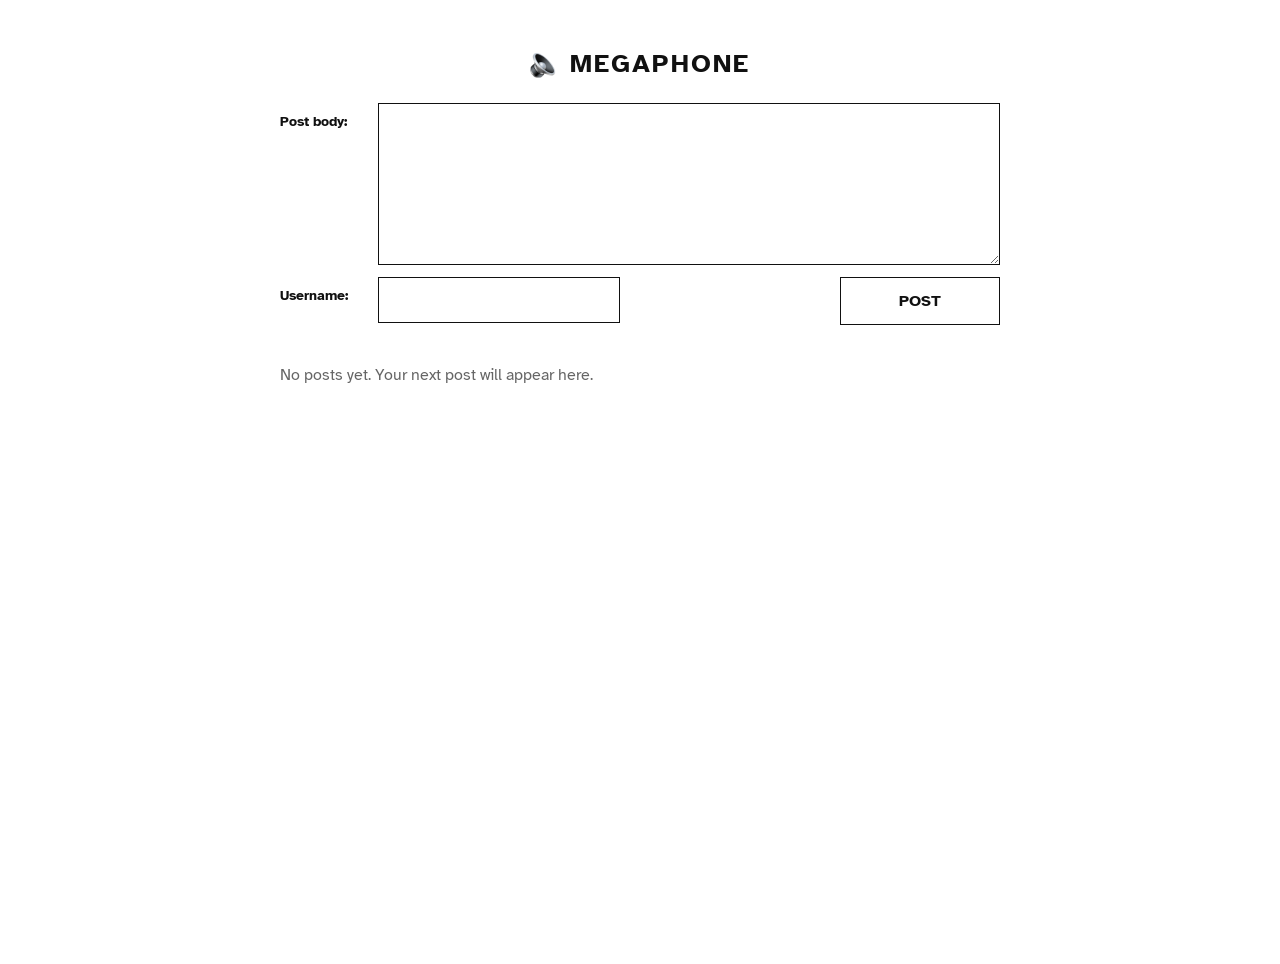
<file: index.html>
<!DOCTYPE html>
<html lang="en">
<head>
    <meta charset="UTF-8">
    <meta name="viewport" content="width=device-width, initial-scale=1.0">
    <title>Megaphone</title>
    <script defer src="script.js"></script>
    <link rel="stylesheet" href="style.css">
    <link rel="shortcut icon" href="megaphone.png" type="image/png">
</head>
<body>
    <h1 class="app-title">
        <img src="megaphone.png" alt="Megaphone icon" class="app-title-icon">
        <span>MEGAPHONE</span>
    </h1>
    <form id="new-post-form">
        <label for="post-body">Post body:</label>
        <textarea name="body" id="post-body" rows="5"></textarea>
        <label for="post-user">Username:</label>
        <input type="text" name="user" id="post-user">
        <button type="submit">POST</button>
    </form>
    <ul id="all-posts"></ul>
</body>
</html>
</file>
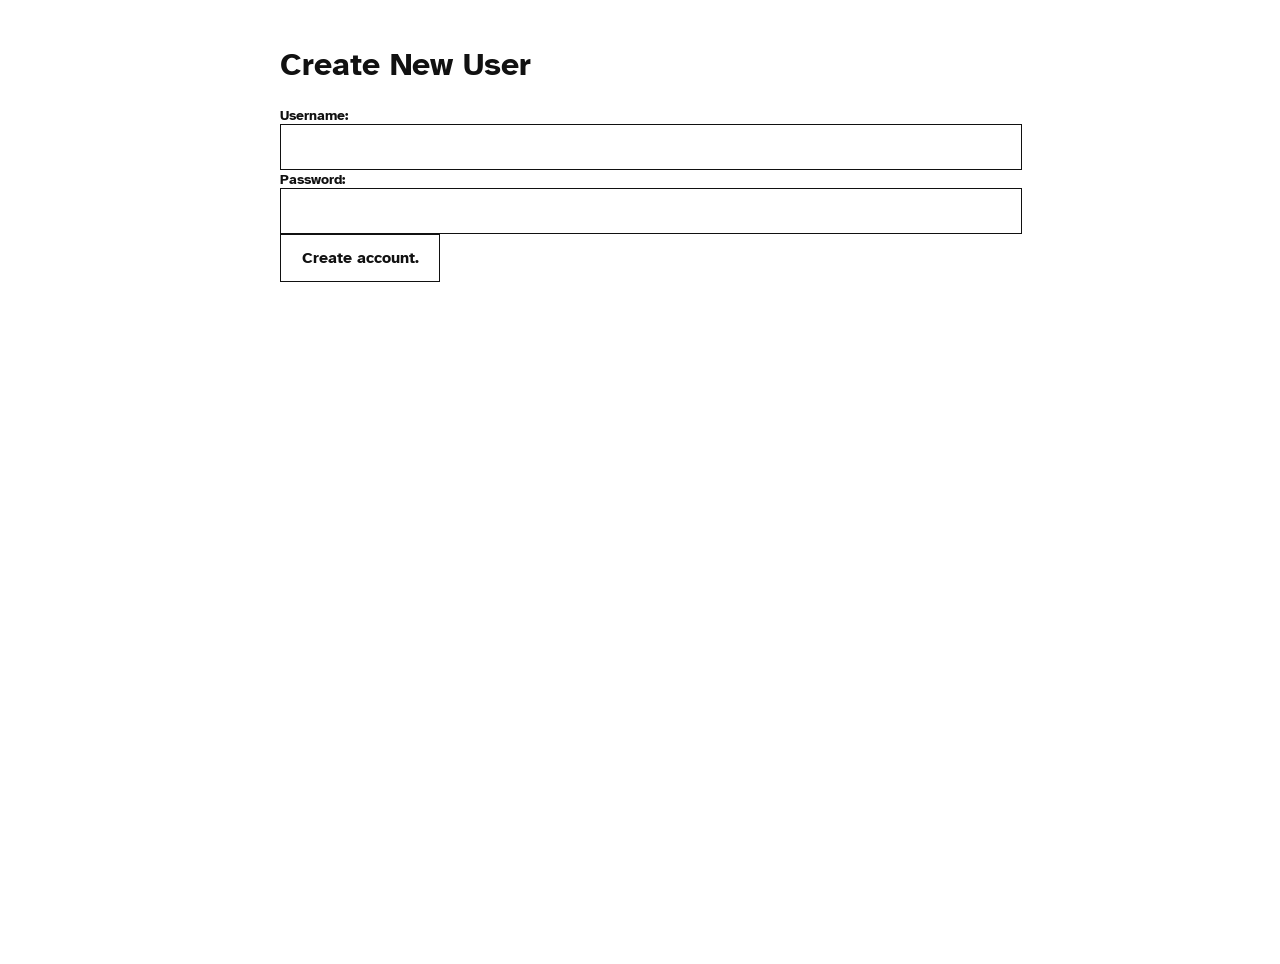
<file: newuser.html>
<!DOCTYPE html>
<html lang="en">
<head>
    <meta charset="UTF-8">
    <meta name="viewport" content="width=device-width, initial-scale=1.0">
    <link rel="stylesheet" href="style.css">
    <title>Megaphone</title>
    <link rel="shortcut icon" href="megaphone.png" type="image/png">
    <script defer src="create-user.js"></script>
</head>
<body>
    <h1>Create New User</h1>

    <form id="new-user-form">
        <label for="new-username">Username:</label>
        <input type="text" id="new-username" name="username" required>
        
        <label for="new-password">Password:</label>
        <input type="password" id="new-password" name="password" required>

        <button type="submit">Create account.</button>

    </form>
    <h3 id="status-message"></h3>
</body>
</html>
</file>
<file: style.css>
@import url('https://fonts.googleapis.com/css2?family=Atkinson+Hyperlegible:ital,wght@0,400;0,700;1,400;1,700&display=swap');

:root {
  color: #111111;
  background: #ffffff;
  font-family: "Atkinson Hyperlegible", sans-serif;
}

body {
  margin: 0 auto;
  min-height: 100vh;
  max-width: 720px;
  padding: 24px 16px 40px;
  background: #ffffff;
  color: #111111;
}

a {
  text-decoration: none;
}

.app-title {
  display: flex;
  align-items: center;
  justify-content: center;
  gap: 12px;
  margin: 24px 0 24px;
  font-size: 1.6rem;
  letter-spacing: 0.08em;
  text-transform: uppercase;
}

.app-title-icon {
  width: 28px;
  height: 28px;
}

#new-post-form {
  display: flex;
  flex-wrap: wrap;
  align-items: flex-start;
  gap: 12px;
  margin-bottom: 24px;
}

#new-post-form label {
  flex: 0 0 86px;
  min-height: 36px;
}

#post-body {
  flex: 1 1 520px;
}

label {
  display: flex;
  align-items: center;
  font-size: 0.9rem;
  font-weight: 700;
}

input,
textarea,
button {
  width: 100%;
  border: 1px solid #111111;
  border-radius: 0;
  background: #ffffff;
  color: inherit;
  font: inherit;
}

input,
textarea {
  height: 36px;
  padding: 4px 10px;
  line-height: 1.2;
}

textarea {
  min-height: 140px;
  resize: vertical;
  padding: 10px;
}

#post-user {
  width: 220px;
  max-width: 220px;
  flex: 0 1 220px;
}

button {
  min-height: 48px;
  padding: 12px;
}

input::placeholder,
textarea::placeholder {
  color: #666666;
}

input:focus,
textarea:focus,
button:focus {
  outline: 2px solid #111111;
  outline-offset: 2px;
}

button {
  margin-left: auto;
  width: auto;
  min-width: 160px;
  font-weight: 700;
  cursor: pointer;
}

button:hover {
  background: #f2f2f2;
}

#all-posts {
  list-style: none;
  margin: 0;
  padding: 0;
}

#all-posts:empty::before {
  content: 'No posts yet. Your next post will appear here.';
  display: block;
  padding: 16px 0;
  color: #666666;
}

.post {
  padding: 16px 0;
  border-top: 1px solid #cccccc;
}

.post-body,
.post-meta {
  margin: 0;
}

.post-body {
  font-size: 1.3em;
  line-height: 1.5;
  word-break: break-word;
}

.post-meta {
  color: #8b8484;
  display: flex;
  flex-direction: row;
  margin-top: 6px;
}

.post-meta p {
  margin: 0 12px;
}

.delete-button {
  cursor: pointer;
}

.cancel-button {
  cursor: pointer;
  font-size: 3em;
}

@media (max-width: 560px) {
  #new-post-form {
    flex-direction: column;
    align-items: stretch;
  }

  #new-post-form label {
    flex: none;
    min-height: 0;
  }

  button {
    width: 100%;
    margin-left: 0;
  }

  #post-user {
    width: 100%;
    max-width: none;
    flex: none;
  }
}
</file>
